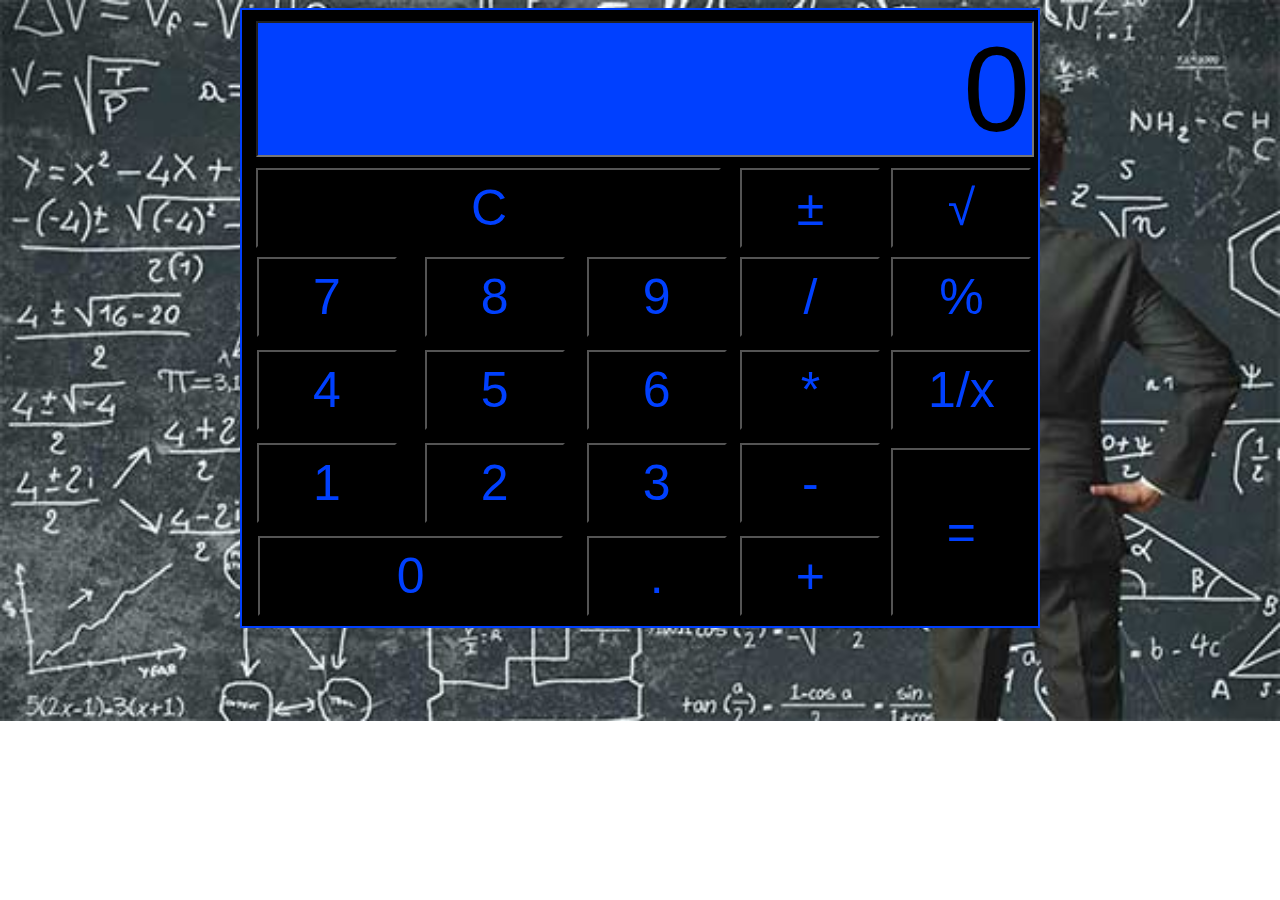
<file: Index.html>
<!DOCTYPE html>
<html>
<head>
	<meta charset="UTF-8">
	<title>Calculadora</title>
	<script src="JScript/funcoes.js"></script>
	<link rel="stylesheet" type="text/css" href="css/main.css">
	<style type="text/css">
		body {
			background-size: 100%;
			background-image: url(Imagens/calculos.jpg);
			background-repeat: no-repeat;
		}
	</style>
</head>
<body>
<form name="calc">
	<center>
		<table class="formatacao" border="0">
			<tr height="150">
				<th colspan="5"><input type="text" id="visor" name="visor" value="0"></th>
			</tr>
			<tr height="87">
				<th colspan="3"><input type="reset" id="Backspace" name="Backspace" value="C" onclick="limpa()"></th>
				<th><input type="button" id="botao" name="maisOuMenos" value="±" onclick="maisMenos()"></th>
				<th><input type="button" id="botao" name="raizQuadrada" value="√" onclick="raizQ()"></th>
			</tr>
			<tr height="87">
				<th><input type="button" id="botao" name="Sete" value="7" onclick = "press (7)"></th>
				<th><input type="button" id="botao" name="Oito" value="8" onclick = "press (8)"></th>
				<th><input type="button" id="botao" name="Nove" value="9" onclick = "press (9)"></th>
				<th><input type="button" id="botao" name="Divisao" value="/" onclick="calculo('/')"></th>
				<th><input type="button" id="botao" name="Porcentagem" value="%" onclick="porcentagem()"></th>
			</tr height="87">
			<tr>
				<th><input type="button" id="botao" name="Quatro" value="4" onclick = "press (4)"></th>
				<th><input type="button" id="botao" name="Cinco" value="5" onclick = "press (5)"></th>
				<th><input type="button" id="botao" name="Seis" value="6" onclick = "press (6)"></th>
				<th><input type="button" id="botao" name="Multiplicacao" value="*" onclick="calculo('*')"></th>
				<th><input type="button" id="botao" name="umPorX" value="1/x" onclick="calculo('1/num')"></th>
			</tr>
			<tr height="87">
				<th><input type="button" id="botao" name="Um" value="1" onclick = "press (1)"></th>
				<th><input type="button" id="botao" name="Dois" value="2" onclick = "press (2)"></th>
				<th><input type="button" id="botao" name="Tres" value="3" onclick = "press (3)"></th>
				<th><input type="button" id="botao" name="Subtracao" value="-" onclick="calculo('-')"></th>
				<th rowspan="2"><input type="button" id="resultado" name="Resultado" value="=" onclick="calculo('=')"></th>
			</tr>
			<tr>
				<th colspan="2"><input type="button" id="zero" name="Zero" value="0" onclick = "press (0)"></th>
				<th><input type="button" id="botao" name="Ponto" value="." onclick="ponto()"></th>
				<th><input type="button" id="botao" name="Adicao" value="+" onclick="calculo('+')"></th>
			</tr>
		</table>
	</center>
</form>
</body>
</html>
</file>
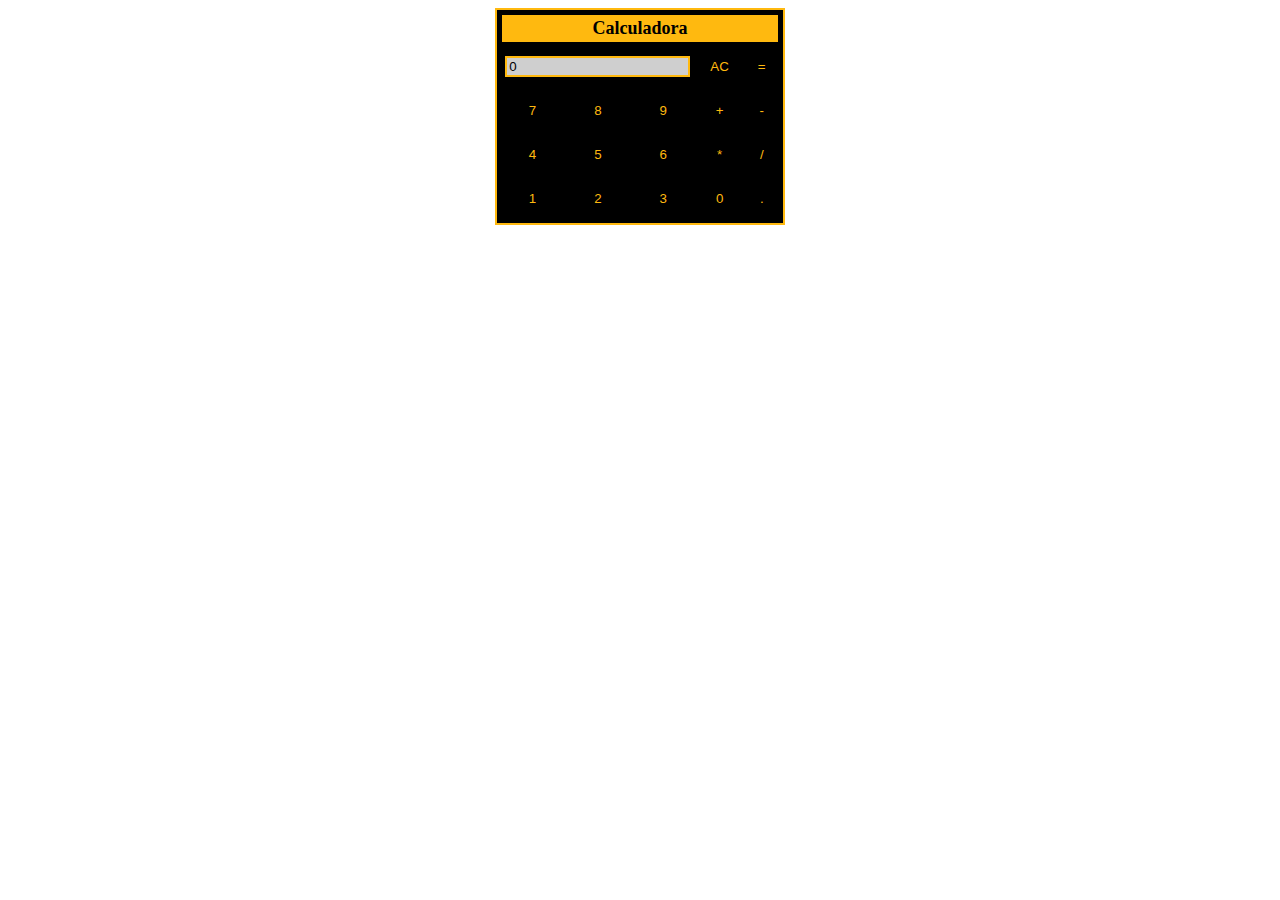
<file: Calc.html>
<html><head><title>Calculadora</title></head><body>
<script type="text/javascript">
<!--
	var Accum = 0;
	var FlagNewNum = false;
	var PendingOp = "";	

	//Abaixo estamos adcionando os valores de cada botão ao parametro Num
	function NumPressed(Num) {
		if (FlagNewNum) {
			document.frm_calc.txt_01.value  = Num;
			FlagNewNum = false;
   		}
		else {
			if (document.frm_calc.txt_01.value == "0")
				document.frm_calc.txt_01.value = Num;
			else
				document.frm_calc.txt_01.value += Num;
   		}
	}

	//Valores de exibição quando apertado o botão igual
	function Operation(Op) {
		if (document.frm_calc.txt_01.value == ""){
			alert("O Campo esta vázio digite um valor");
			document.frm_calc.txt_01.value ="0"; }
		else{
			if (FlagNewNum && PendingOp != "=");
			else	{
				FlagNewNum = true;
				if ( '+' == PendingOp )
					Accum += parseFloat(document.frm_calc.txt_01.value);
					else if ( '-' == PendingOp )
					Accum -= parseFloat(document.frm_calc.txt_01.value);
					else if ( '/' == PendingOp )
					Accum /= parseFloat(document.frm_calc.txt_01.value);
					else if ( '*' == PendingOp )
					Accum *= parseFloat(document.frm_calc.txt_01.value);
				else
					Accum = parseFloat(document.frm_calc.txt_01.value);
					document.frm_calc.txt_01.value = Accum;
					PendingOp = Op;
			}
   		}
	}

	//Atribuindo o ponto( . ) aos valores numéricos
	function Ponto() {
		var curtxt_01 = document.frm_calc.txt_01.value;
		if (FlagNewNum) {
			curtxt_01 = "0.";
			FlagNewNum = false;
   		}
		else {
		if (curtxt_01.indexOf(".") == -1)
			curtxt_01 += ".";
   		}
		document.frm_calc.txt_01.value = curtxt_01;
	}
-->
</script>
<form name="frm_calc" acton>
<center>
<table width="200" cellpadding="3" cellspacing="5" style="color:#FFB90F; background-color:#000000; border:2pt solid#FFB90F">
	<tr>
	<td colspan="5"align="Center" bgColor="#FFB90F"><Font Face="Verdana" Size="4" Color="#000000"><b>Calculadora</b></font></td>
	</tr>
	<tr>
	<td colspan="3" align="center" border:2pt solid#FFB90F><input type="text" name="txt_01" value="0" style="color:#000000; background-color:#CFCFCF;border:2pt solid#FFB90F"></td>
	<td><center><input type="reset" value="AC" onclick="" style="color:#FFB90F; background-color:#000000; cursor:hand; padding:9px; border:0"></center></td>
	<td><center><input type="button" value="=" name="btn_igual" onclick="Operation('=')" style="color:#FFB90F; background-color:#000000; cursor:hand; padding:9px; border:0"></center></td>
	</tr>
	<tr>
	<td><center><input type="button" value="7" name="btn_7" onclick="NumPressed(7)" style="color:#FFB90F; background-color:#000000; cursor:hand; padding:9px; border:0"></center></td>
	<td><center><input type="button" value="8" name="btn_8" onclick="NumPressed(8)" style="color:#FFB90F; background-color:#000000; cursor:hand; padding:9px; border:0"></center></td>
	<td><center><input type="button" value="9" name="btn_9" onclick="NumPressed(9)" style="color:#FFB90F; background-color:#000000; cursor:hand; padding:9px; border:0"></center></td>
	<td><center><input type="button" value="+" name="btn_soma" onclick="Operation('+')" style="color:#FFB90F; background-color:#000000; cursor:hand; padding:9px; border:0"></center></td>
	<td><center><input type="button" value="-" name="btn_subt" onclick="Operation('-')" style="color:#FFB90F; background-color:#000000; cursor:hand; padding:9px; border:0"></center></td>
	</tr>
	<tr>
	<td><center><input type="button" value="4" name="btn_4" onclick="NumPressed(4)" style="color:#FFB90F; background-color:#000000; cursor:hand; padding:9px; border:0"></center></td>
	<td><center><input type="button" value="5" name="btn_5" onclick="NumPressed(5)" style="color:#FFB90F; background-color:#000000; cursor:hand; padding:9px; border:0"></center></td>
	<td><center><input type="button" value="6" name="btn_6" onclick="NumPressed(6)" style="color:#FFB90F; background-color:#000000; cursor:hand; padding:9px; border:0"></center></td>
	<td><center><input type="button" value="*" name="btn_mult" onclick="Operation('*')" style="color:#FFB90F; background-color:#000000; cursor:hand; padding:9px; border:0"></center></td>
	<td><center><input type="button" value="/" name="btn_divi" onclick="Operation('/')" style="color:#FFB90F; background-color:#000000; cursor:hand; padding:9px; border:0"></center></td>
	</tr>
	<tr>
	<td><center><input type="button" value="1" name="btn_1" onclick="NumPressed(1)" style="color:#FFB90F; background-color:#000000; cursor:hand; padding:9px; border:0"></center></td>
	<td><center><input type="button" value="2" name="btn_2" onclick="NumPressed(2)" style="color:#FFB90F; background-color:#000000; cursor:hand; padding:9px; border:0"></center></td>
	<td><center><input type="button" value="3" name="btn_3" onclick="NumPressed(3)" style="color:#FFB90F; background-color:#000000; cursor:hand; padding:9px; border:0"></center></td>
	<td><center><input type="button" value="0" name="btn_0" onclick="NumPressed(0)" style="color:#FFB90F; background-color:#000000; cursor:hand; padding:9px; border:0"></center></td>
	<td><center><input type="button" value="." name="btn_pont" onclick="Ponto()" style="color:#FFB90F; background-color:#000000; cursor:hand; padding:9px; border:0"></center></td>
	</tr>
</table>
</form></center>
</body>
</html>
</file>
<file: css/main.css>
.formatacao {
	background-color: black;
	border: 2px solid #0040FF;
	position: relative;
	width: 800px;
	height: 620px;
}
#visor {
	text-align: right;
	font-size: 120px;
	background-color: #0040FF;
	position: absolute;
	width: 770px;
	height: 130px;
	left: 14px;
	bottom: 469px;
}
#botao {
	background-color: #000000;
	color: #0040FF;
	font-size: 50px;
	width: 140px;
	height: 80px;
}
#zero {
	background-color: #000000;
	color: #0040FF;
	font-size: 50px;
	width: 305px;
	height: 80px;
}
#resultado {
	background-color: #000000;
	color: #0040FF;
	font-size: 50px;
	width: 140px;
	height: 168px;
}
#Backspace {
	background-color: #000000;
	color: #0040FF;
	font-size: 50px;
	width: 465px;
	height: 80px;
}
</file>
